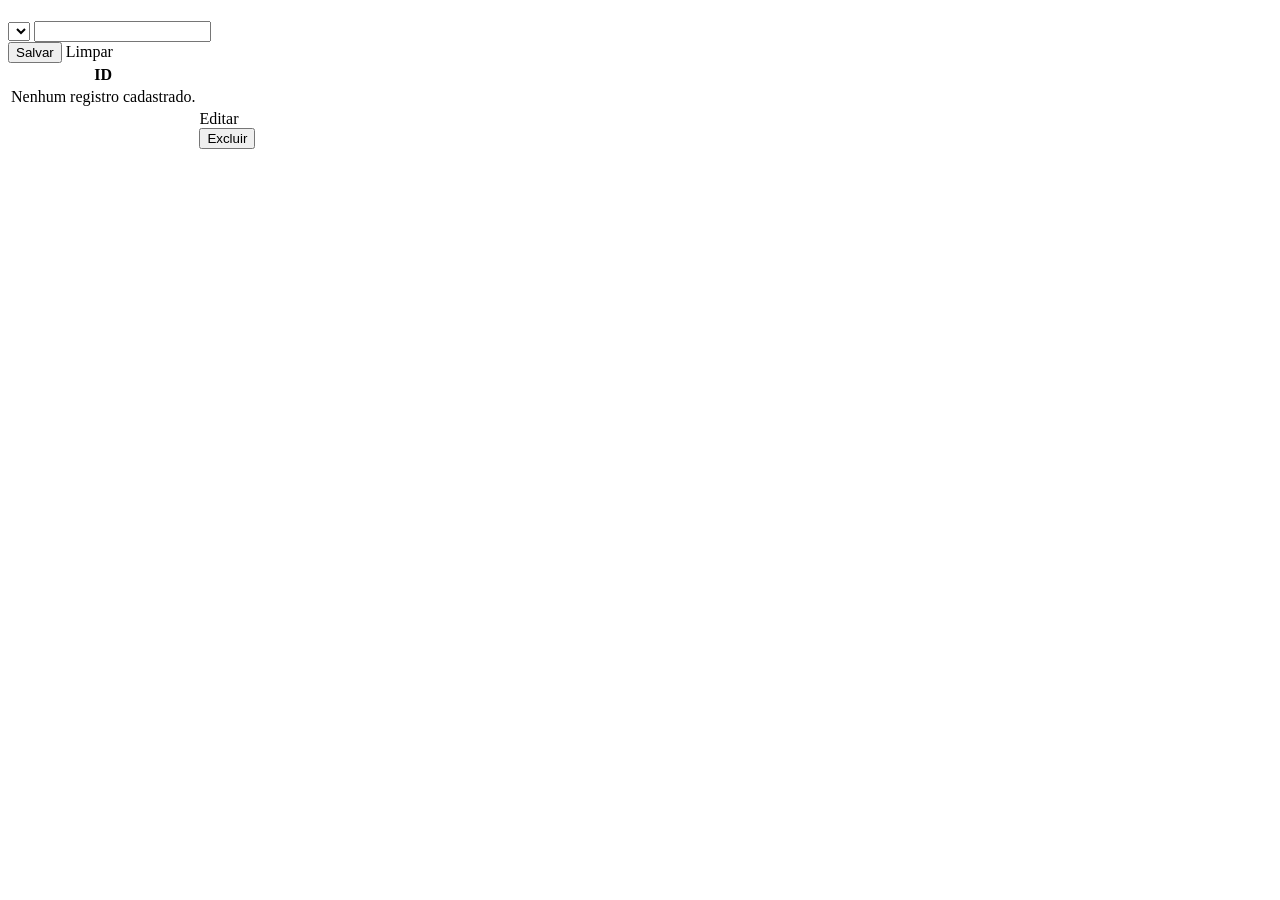
<file: src/main/resources/templates/crud.html>
<!DOCTYPE html>
<html lang="pt-BR" xmlns:th="http://www.thymeleaf.org">
<head>
  <meta charset="UTF-8">
  <meta name="viewport" content="width=device-width, initial-scale=1">
  <title th:text="${titulo} + ' - OficinaFlow'">OficinaFlow</title>
  <link rel="stylesheet" th:href="@{/style.css}">
</head>
<body>
<nav th:replace="~{fragments :: nav}"></nav>
<main>
  <div class="topo"><h1 th:text="${titulo}"></h1></div>
  <div class="msg ok" th:if="${ok}" th:text="${ok}"></div>
  <div class="msg erro" th:if="${erro}" th:text="${erro}"></div>
  <div class="msg alerta" th:if="${alerta}" th:text="${alerta}"></div>

  <form method="post" th:action="@{/{b}/salvar(b=${base})}" class="card form">
    <input type="hidden" name="id" th:value="${id}">
    <label th:each="c, st : ${campos}">
      <span th:text="${c.rotulo} + (${c.obrigatorio} ? ' *' : '')"></span>
      <select th:if="${c.opcoes != null}" th:name="${c.nome}" th:required="${c.obrigatorio}">
        <option value=""></option>
        <option th:each="o : ${c.opcoes}" th:value="${o}" th:text="${o}" th:selected="${o == valores[st.index]}"></option>
      </select>
      <input th:unless="${c.opcoes != null}" th:name="${c.nome}" th:value="${valores[st.index]}"
             th:required="${c.obrigatorio}">
    </label>
    <div class="acoes">
      <button type="submit" th:text="${id == 0} ? 'Cadastrar' : 'Salvar alterações'">Salvar</button>
      <a class="btn sec" th:href="@{/{b}(b=${base})}">Limpar</a>
    </div>
  </form>

  <div class="card tabela">
    <table>
      <tr>
        <th>ID</th>
        <th th:each="c : ${campos}" th:text="${c.rotulo}"></th>
        <th></th>
      </tr>
      <tr th:if="${#lists.isEmpty(linhas)}"><td th:colspan="${#lists.size(campos) + 2}">Nenhum registro cadastrado.</td></tr>
      <tr th:each="l : ${linhas}">
        <td th:each="v : ${l}" th:text="${v}"></td>
        <td>
          <div class="acoes">
            <a class="btn sec small" th:href="@{/{b}/{i}(b=${base},i=${l[0]})}">Editar</a>
            <form method="post" th:action="@{/{b}/{i}/excluir(b=${base},i=${l[0]})}" class="inline"
                  onsubmit="return confirm('Excluir o registro?')">
              <button type="submit" class="danger small">Excluir</button>
            </form>
          </div>
        </td>
      </tr>
    </table>
  </div>
</main>
</body>
</html>
</file>
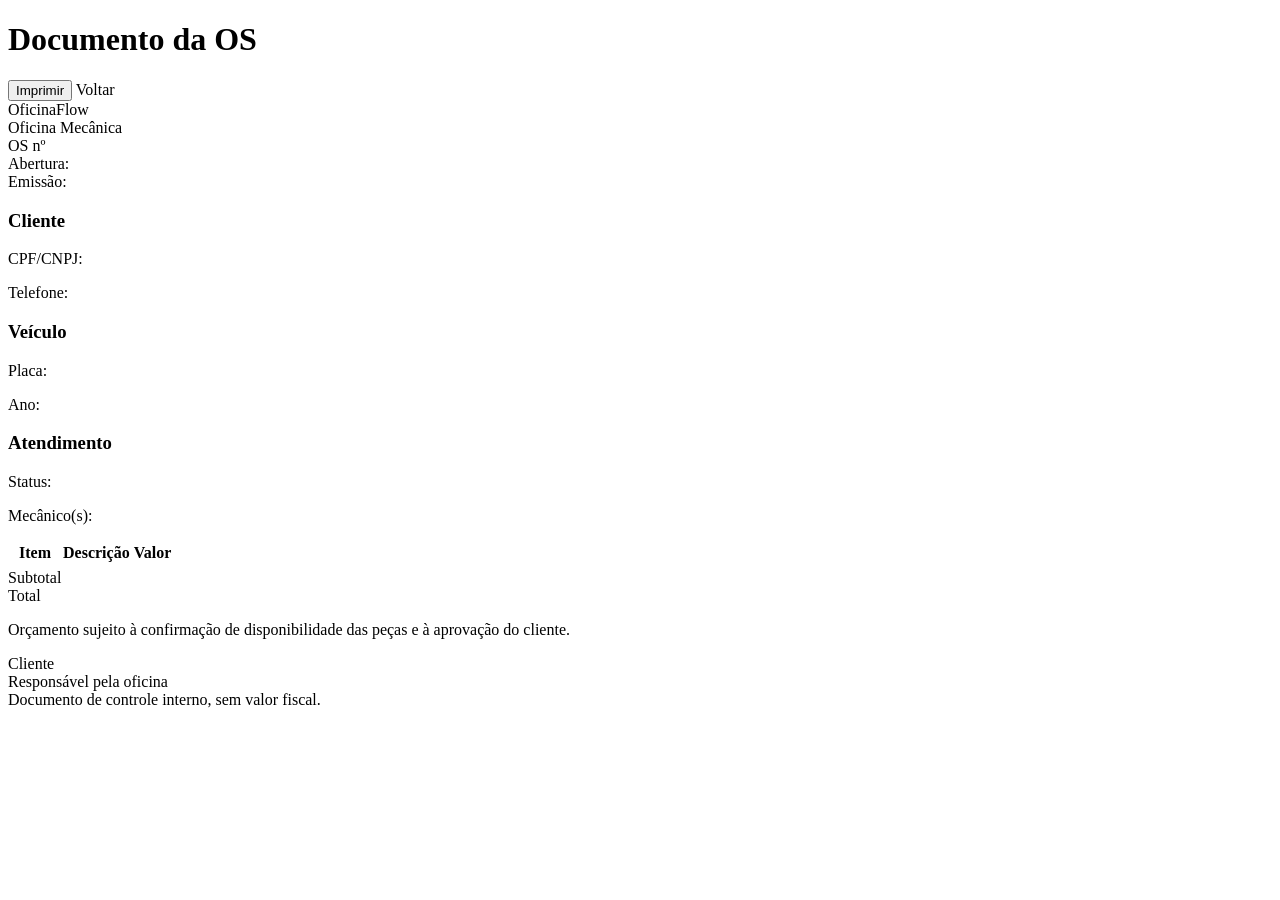
<file: src/main/resources/templates/doc.html>
<!DOCTYPE html>
<html lang="pt-BR" xmlns:th="http://www.thymeleaf.org">
<head>
  <meta charset="UTF-8">
  <meta name="viewport" content="width=device-width, initial-scale=1">
  <title th:text="${titulo != null ? titulo : 'Documento'} + ' - OficinaFlow'">Documento - OficinaFlow</title>
  <link rel="stylesheet" th:href="@{/style.css}">
</head>
<body>
<nav th:replace="~{fragments :: nav}"></nav>
<main>
  <div class="topo sem-impressao">
    <h1>Documento da OS</h1>
    <div class="acoes">
      <button type="button" onclick="window.print()">Imprimir</button>
      <a class="btn sec" th:href="@{/os}">Voltar</a>
    </div>
  </div>
  <div class="msg erro" th:if="${erro}" th:text="${erro}"></div>

  <article class="documento" th:if="${os}">
    <header class="doc-cab">
      <div>
        <div class="doc-marca">OficinaFlow</div>
        <div class="doc-sub">Oficina Mecânica</div>
      </div>
      <div class="doc-id">
        <div class="doc-titulo" th:text="${titulo}"></div>
        <div>OS nº <strong th:text="${os.id}"></strong></div>
        <div>Abertura: <span th:text="${#temporals.format(os.dataAbertura, 'dd/MM/yyyy')}"></span></div>
        <div>Emissão: <span th:text="${#temporals.format(#temporals.createToday(), 'dd/MM/yyyy')}"></span></div>
      </div>
    </header>

    <section class="doc-dados">
      <div>
        <h3>Cliente</h3>
        <p><strong th:text="${os.cliente.nome}"></strong></p>
        <p>CPF/CNPJ: <span th:text="${os.cliente.cpfCnpj}"></span></p>
        <p th:if="${os.cliente.telefone != null and !#strings.isEmpty(os.cliente.telefone)}">Telefone: <span th:text="${os.cliente.telefone}"></span></p>
        <p th:if="${os.cliente.endereco != null and !#strings.isEmpty(os.cliente.endereco)}" th:text="${os.cliente.endereco}"></p>
      </div>
      <div>
        <h3>Veículo</h3>
        <p><strong th:text="${os.veiculo.marca} + ' ' + ${os.veiculo.modelo}"></strong></p>
        <p>Placa: <span th:text="${os.veiculo.placa}"></span></p>
        <p th:if="${os.veiculo.ano > 0}">Ano: <span th:text="${os.veiculo.ano}"></span></p>
      </div>
      <div>
        <h3>Atendimento</h3>
        <p>Status: <strong th:text="${os.status.descricao}"></strong></p>
        <p>Mecânico(s): <span th:text="${#strings.listJoin(os.mecanicos.![nome], ', ')}"></span></p>
      </div>
    </section>

    <table class="doc-itens">
      <tr><th style="width:48px">Item</th><th>Descrição</th><th class="dir">Valor</th></tr>
      <tr th:each="i, st : ${os.itens}">
        <td th:text="${st.count}"></td>
        <td th:text="${i.descricao}"></td>
        <td class="dir" th:text="'R$ ' + ${#numbers.formatDecimal(i.calcularValor(), 1, 'POINT', 2, 'COMMA')}"></td>
      </tr>
    </table>

    <div class="doc-totais">
      <div class="l"><span>Subtotal</span>
        <span th:text="'R$ ' + ${#numbers.formatDecimal(os.calcularSubtotal(), 1, 'POINT', 2, 'COMMA')}"></span></div>
      <div class="l"><span th:text="'Desconto (' + ${os.politicaDesconto.nome} + ')'"></span>
        <span th:text="'- R$ ' + ${#numbers.formatDecimal(os.calcularDesconto(), 1, 'POINT', 2, 'COMMA')}"></span></div>
      <div class="l total"><span>Total</span>
        <span th:text="'R$ ' + ${#numbers.formatDecimal(os.calcularValorTotal(), 1, 'POINT', 2, 'COMMA')}"></span></div>
    </div>

    <p class="doc-obs" th:unless="${nota}">
      Orçamento sujeito à confirmação de disponibilidade das peças e à aprovação do cliente.
    </p>

    <div class="doc-assinaturas" th:if="${nota}">
      <div><div class="linha-ass"></div>Cliente</div>
      <div><div class="linha-ass"></div>Responsável pela oficina</div>
    </div>

    <footer class="doc-rodape">Documento de controle interno, sem valor fiscal.</footer>
  </article>
</main>
</body>
</html>
</file>
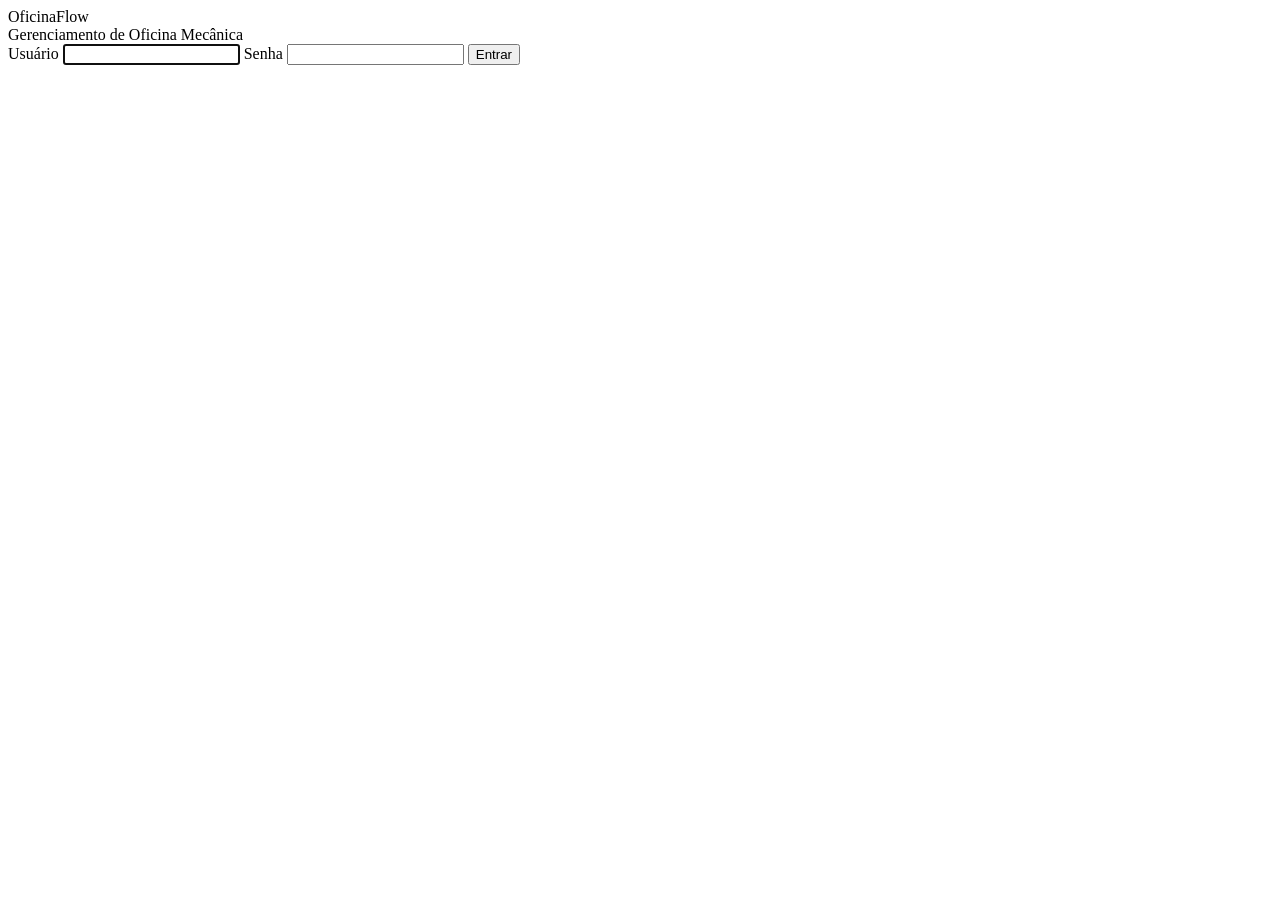
<file: src/main/resources/templates/login.html>
<!DOCTYPE html>
<html lang="pt-BR" xmlns:th="http://www.thymeleaf.org">
<head>
  <meta charset="UTF-8">
  <meta name="viewport" content="width=device-width, initial-scale=1">
  <title>Entrar - OficinaFlow</title>
  <link rel="stylesheet" th:href="@{/style.css}">
</head>
<body class="login-pagina">
<main class="login-caixa">
  <div class="login-marca">OficinaFlow</div>
  <div class="login-sub">Gerenciamento de Oficina Mecânica</div>
  <div class="msg erro" th:if="${erro}" th:text="${erro}"></div>
  <form method="post" th:action="@{/login}" class="login-form">
    <label>Usuário
      <input name="usuario" autocomplete="username" required autofocus>
    </label>
    <label>Senha
      <input name="senha" type="password" autocomplete="current-password" required>
    </label>
    <button type="submit">Entrar</button>
  </form>
</main>
</body>
</html>
</file>
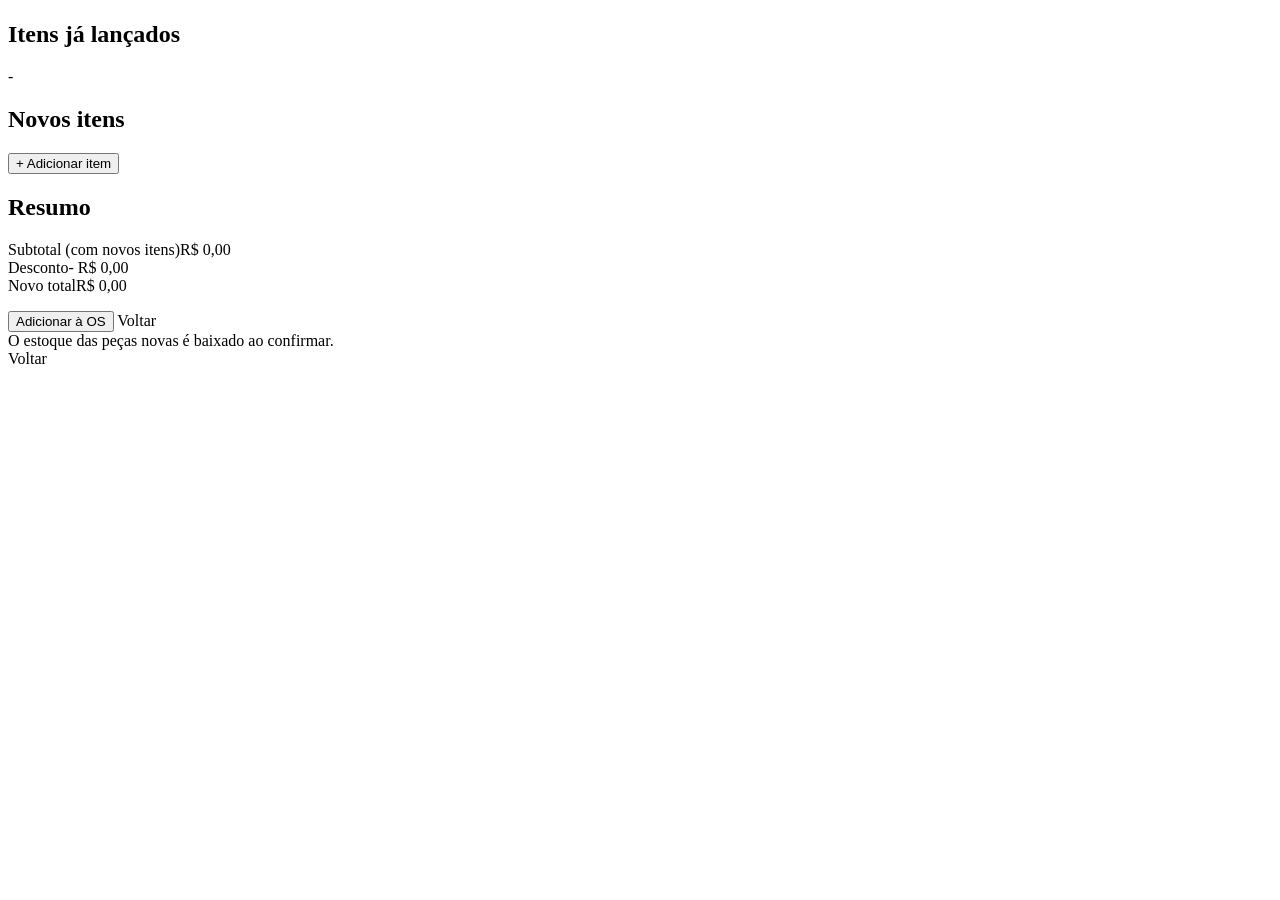
<file: src/main/resources/templates/os-itens.html>
<!DOCTYPE html>
<html lang="pt-BR" xmlns:th="http://www.thymeleaf.org">
<head>
  <meta charset="UTF-8">
  <meta name="viewport" content="width=device-width, initial-scale=1">
  <title>Adicionar itens - OficinaFlow</title>
  <link rel="stylesheet" th:href="@{/style.css}">
</head>
<body>
<nav th:replace="~{fragments :: nav}"></nav>
<main>
  <div class="topo"><h1 th:text="'Adicionar itens - OS #' + ${os != null ? os.id : ''}"></h1></div>
  <div class="msg erro" th:if="${erro}" th:text="${erro}"></div>

  <form method="post" th:if="${os}" th:action="@{/os/{i}/itens(i=${os.id})}" class="nova"
        onsubmit="return confirm('Adicionar os itens à OS? O novo total será ' + document.getElementById('total').textContent + '.')">
    <div>
      <section class="card">
        <h2>Itens já lançados</h2>
        <p>
          <strong th:text="${os.cliente.nome}"></strong> - <span th:text="${os.veiculo.placa} + ' ' + ${os.veiculo.modelo}"></span>
          <span class="badge" th:classappend="'badge-' + ${os.status.name()}" th:text="${os.status.descricao}"></span>
        </p>
        <div class="detalhe">
          <div class="l" th:each="i : ${os.itens}">
            <span th:text="${i.descricao}"></span>
            <span th:text="'R$ ' + ${#numbers.formatDecimal(i.calcularValor(), 1, 'POINT', 2, 'COMMA')}"></span>
          </div>
        </div>
      </section>

      <section class="card">
        <h2>Novos itens</h2>
        <div id="itens"></div>
        <button type="button" class="sec" onclick="addItem()">+ Adicionar item</button>
      </section>
    </div>

    <aside class="card resumo">
      <h2>Resumo</h2>
      <input type="hidden" id="base" th:value="${os.calcularSubtotal()}">
      <input type="hidden" id="desconto" th:value="${os.politicaDesconto.codigo}">
      <div class="dica" th:text="'Desconto da OS: ' + ${os.politicaDesconto.nome}"></div>
      <div class="l" style="margin-top:12px"><span>Subtotal (com novos itens)</span><span id="subtotal">R$ 0,00</span></div>
      <div class="l desc"><span>Desconto</span><span id="valorDesconto">- R$ 0,00</span></div>
      <div class="l total"><span>Novo total</span><span id="total">R$ 0,00</span></div>
      <div style="margin-top:16px" class="acoes">
        <button type="submit">Adicionar à OS</button>
        <a class="btn sec" th:href="@{/os}">Voltar</a>
      </div>
      <div class="dica">O estoque das peças novas é baixado ao confirmar.</div>
    </aside>
  </form>
  <a class="btn sec" th:unless="${os}" th:href="@{/os}">Voltar</a>

  <th:block th:replace="~{fragments :: linha}"></th:block>
</main>
<script th:src="@{/itens.js}"></script>
<script>
  if (document.getElementById('itens')) { addItem(); }
</script>
</body>
</html>
</file>
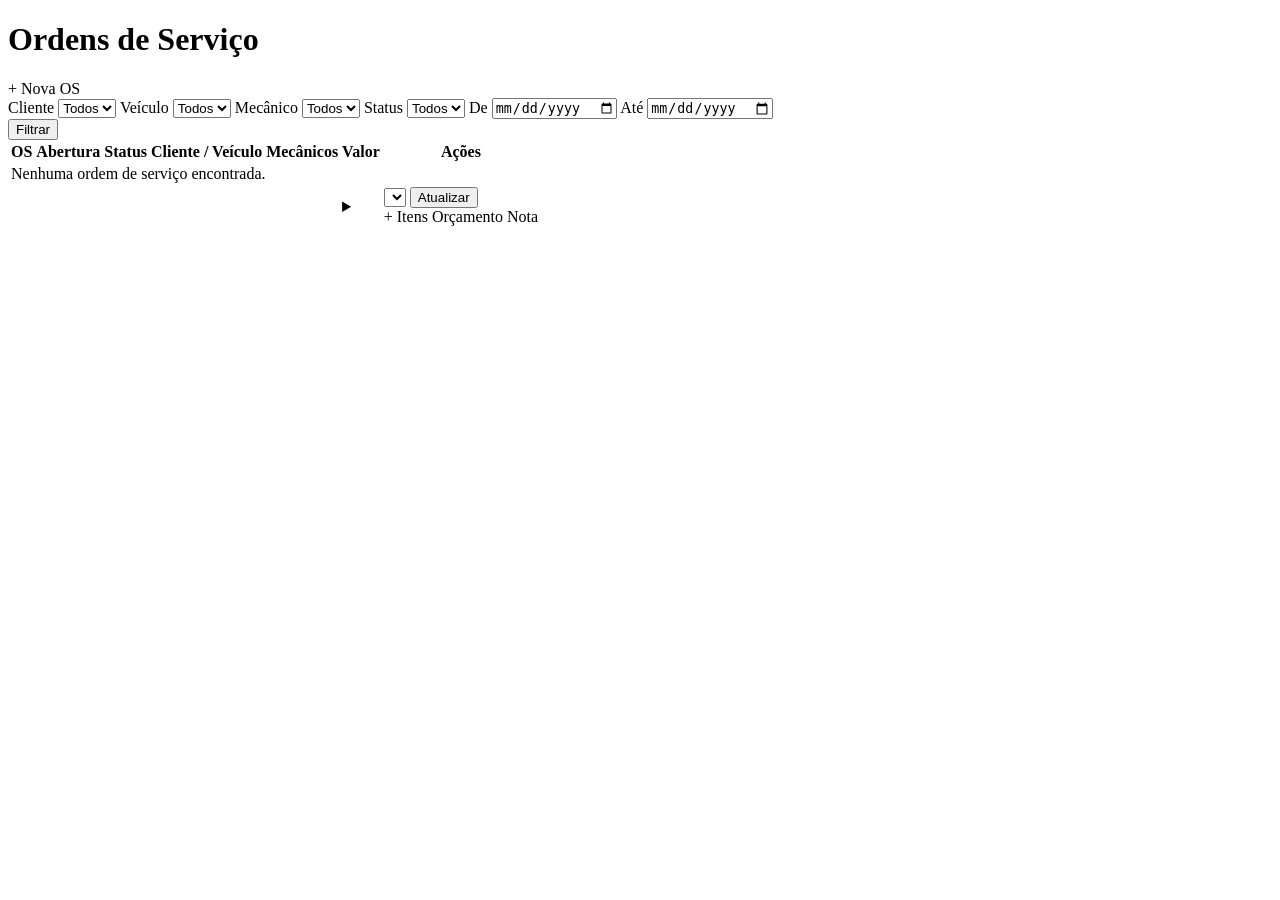
<file: src/main/resources/templates/os-lista.html>
<!DOCTYPE html>
<html lang="pt-BR" xmlns:th="http://www.thymeleaf.org">
<head>
  <meta charset="UTF-8">
  <meta name="viewport" content="width=device-width, initial-scale=1">
  <title>Ordens de Serviço - OficinaFlow</title>
  <link rel="stylesheet" th:href="@{/style.css}">
</head>
<body>
<nav th:replace="~{fragments :: nav}"></nav>
<main>
  <div class="topo">
    <h1>Ordens de Serviço</h1>
    <a class="btn" th:href="@{/os/nova}">+ Nova OS</a>
  </div>
  <div class="msg ok" th:if="${ok}" th:text="${ok}"></div>
  <div class="msg erro" th:if="${erro}" th:text="${erro}"></div>

  <form method="get" th:action="@{/os}" class="card form">
    <label>Cliente
      <select name="cliente"><option value="">Todos</option>
        <option th:each="c : ${clientes}" th:value="${c.id}" th:text="${c}"></option></select>
    </label>
    <label>Veículo
      <select name="veiculo"><option value="">Todos</option>
        <option th:each="v : ${veiculos}" th:value="${v.id}" th:text="${v}"></option></select>
    </label>
    <label>Mecânico
      <select name="mecanico"><option value="">Todos</option>
        <option th:each="m : ${mecanicos}" th:value="${m.id}" th:text="${m}"></option></select>
    </label>
    <label>Status
      <select name="status"><option value="">Todos</option>
        <option th:each="s : ${statuses}" th:value="${s.name()}" th:text="${s.descricao}"></option></select>
    </label>
    <label>De <input type="date" name="de"></label>
    <label>Até <input type="date" name="ate"></label>
    <div><button type="submit">Filtrar</button></div>
  </form>

  <div class="card tabela">
    <table>
      <tr><th>OS</th><th>Abertura</th><th>Status</th><th>Cliente / Veículo</th><th>Mecânicos</th>
        <th>Valor</th><th>Ações</th></tr>
      <tr th:if="${#lists.isEmpty(ordens)}"><td colspan="7">Nenhuma ordem de serviço encontrada.</td></tr>
      <tr th:each="os : ${ordens}">
        <td th:text="'#' + ${os.id}"></td>
        <td th:text="${#temporals.format(os.dataAbertura, 'dd/MM/yyyy')}"></td>
        <td><span class="badge" th:classappend="'badge-' + ${os.status.name()}" th:text="${os.status.descricao}"></span></td>
        <td><strong th:text="${os.cliente.nome}"></strong><br>
          <span th:text="${os.veiculo.placa} + ' - ' + ${os.veiculo.modelo}"></span></td>
        <td th:text="${#strings.listJoin(os.mecanicos.![nome], ', ')}"></td>
        <td>
          <details>
            <summary th:text="'R$ ' + ${#numbers.formatDecimal(os.calcularValorTotal(), 1, 'POINT', 2, 'COMMA')}"></summary>
            <div class="detalhe">
              <div class="l" th:each="i : ${os.itens}">
                <span th:text="${i.descricao}"></span>
                <span th:text="'R$ ' + ${#numbers.formatDecimal(i.calcularValor(), 1, 'POINT', 2, 'COMMA')}"></span>
              </div>
              <div class="l tot"><span>Subtotal</span>
                <span th:text="'R$ ' + ${#numbers.formatDecimal(os.calcularSubtotal(), 1, 'POINT', 2, 'COMMA')}"></span></div>
              <div class="l"><span th:text="'Desconto: ' + ${os.politicaDesconto.nome}"></span>
                <span th:text="'- R$ ' + ${#numbers.formatDecimal(os.calcularDesconto(), 1, 'POINT', 2, 'COMMA')}"></span></div>
              <div class="l tot"><span>Total</span>
                <span th:text="'R$ ' + ${#numbers.formatDecimal(os.calcularValorTotal(), 1, 'POINT', 2, 'COMMA')}"></span></div>
            </div>
          </details>
        </td>
        <td>
          <div class="acoes">
            <form method="post" th:action="@{/os/{i}/status(i=${os.id})}" class="inline acoes">
              <select name="status">
                <option th:each="s : ${statuses}" th:value="${s.name()}" th:text="${s.descricao}"
                        th:selected="${s == os.status}"></option>
              </select>
              <button type="submit" class="small">Atualizar</button>
            </form>
            <a class="btn sec small" th:if="${os.status.name() == 'ABERTA' or os.status.name() == 'EM_ANDAMENTO'}"
               th:href="@{/os/{i}/itens(i=${os.id})}">+ Itens</a>
            <a class="btn sec small" th:href="@{/os/{i}/orcamento(i=${os.id})}">Orçamento</a>
            <a class="btn sec small" th:href="@{/os/{i}/nota(i=${os.id})}">Nota</a>
          </div>
        </td>
      </tr>
    </table>
  </div>
</main>
</body>
</html>
</file>
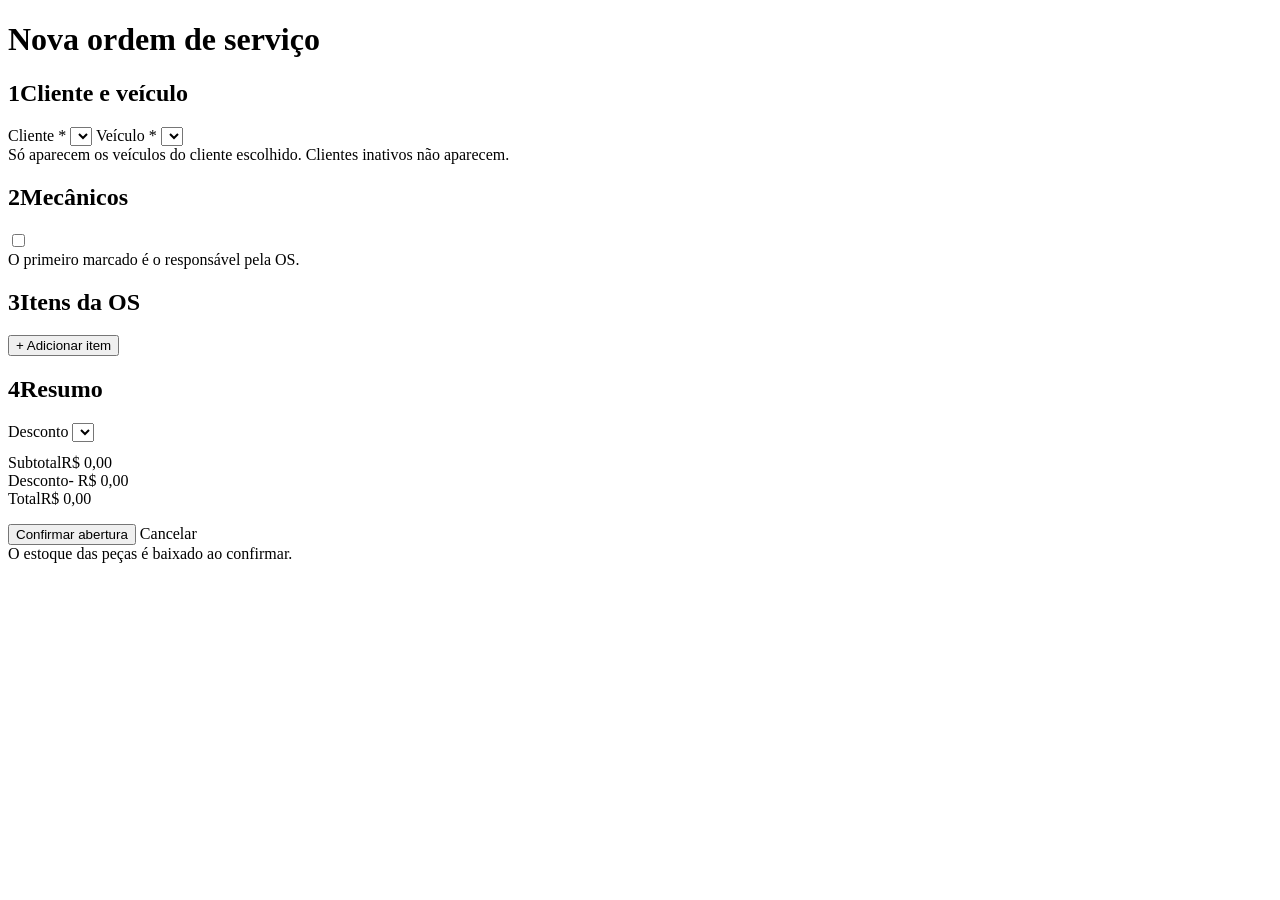
<file: src/main/resources/templates/os-nova.html>
<!DOCTYPE html>
<html lang="pt-BR" xmlns:th="http://www.thymeleaf.org">
<head>
  <meta charset="UTF-8">
  <meta name="viewport" content="width=device-width, initial-scale=1">
  <title>Nova OS - OficinaFlow</title>
  <link rel="stylesheet" th:href="@{/style.css}">
</head>
<body>
<nav th:replace="~{fragments :: nav}"></nav>
<main>
  <div class="topo"><h1>Nova ordem de serviço</h1></div>
  <div class="msg erro" th:if="${erro}" th:text="${erro}"></div>

  <form method="post" th:action="@{/os}" class="nova"
        onsubmit="return confirm('Confirmar a abertura da OS no valor de ' + document.getElementById('total').textContent + '?')">
    <div>
      <section class="card">
        <h2><span class="passo">1</span>Cliente e veículo</h2>
        <div class="grid">
          <label>Cliente *
            <select name="cliente" id="cliente" required>
              <option value=""></option>
              <option th:each="c : ${clientes}" th:value="${c.id}" th:text="${c}"></option>
            </select>
          </label>
          <label>Veículo *
            <select name="veiculo" id="veiculo" required>
              <option value=""></option>
              <option th:each="v : ${veiculos}" th:value="${v.id}" th:text="${v}"
                      th:attr="data-cliente=${v.proprietario.id}"></option>
            </select>
          </label>
        </div>
        <div class="dica">Só aparecem os veículos do cliente escolhido. Clientes inativos não aparecem.</div>
      </section>

      <section class="card">
        <h2><span class="passo">2</span>Mecânicos</h2>
        <div class="checks">
          <label class="check" th:each="m : ${mecanicos}">
            <input type="checkbox" name="mecanico" th:value="${m.id}"> <span th:text="${m}"></span>
          </label>
        </div>
        <div class="dica">O primeiro marcado é o responsável pela OS.</div>
      </section>

      <section class="card">
        <h2><span class="passo">3</span>Itens da OS</h2>
        <div id="itens"></div>
        <button type="button" class="sec" onclick="addItem()">+ Adicionar item</button>
      </section>
    </div>

    <aside class="card resumo">
      <h2><span class="passo">4</span>Resumo</h2>
      <label>Desconto
        <select name="desconto" id="desconto">
          <option th:each="p : ${politicas}" th:value="${p.codigo}" th:text="${p.nome}"></option>
        </select>
      </label>
      <div class="l" style="margin-top:12px"><span>Subtotal</span><span id="subtotal">R$ 0,00</span></div>
      <div class="l desc"><span>Desconto</span><span id="valorDesconto">- R$ 0,00</span></div>
      <div class="l total"><span>Total</span><span id="total">R$ 0,00</span></div>
      <div style="margin-top:16px" class="acoes">
        <button type="submit">Confirmar abertura</button>
        <a class="btn sec" th:href="@{/os}">Cancelar</a>
      </div>
      <div class="dica">O estoque das peças é baixado ao confirmar.</div>
    </aside>
  </form>

  <th:block th:replace="~{fragments :: linha}"></th:block>
</main>
<script th:src="@{/itens.js}"></script>
<script>
  const cliente = document.getElementById('cliente'), veiculo = document.getElementById('veiculo');
  function filtrar() {
    for (const o of veiculo.options) { o.hidden = o.disabled = !!o.value && o.dataset.cliente !== cliente.value; }
    veiculo.value = '';
  }
  cliente.onchange = filtrar;
  document.getElementById('desconto').onchange = recalcular;
  filtrar();
  addItem();
</script>
</body>
</html>
</file>
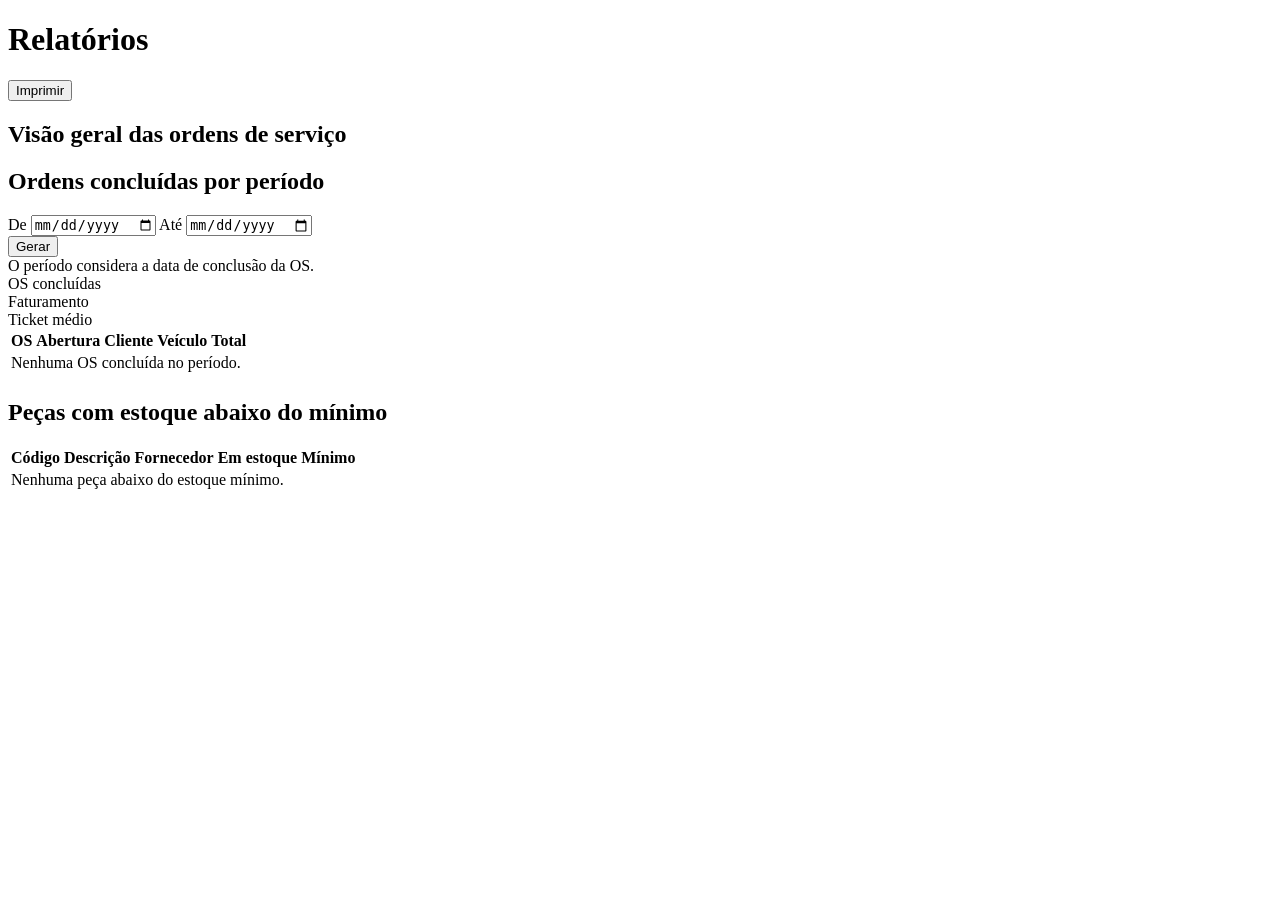
<file: src/main/resources/templates/relatorios.html>
<!DOCTYPE html>
<html lang="pt-BR" xmlns:th="http://www.thymeleaf.org">
<head>
  <meta charset="UTF-8">
  <meta name="viewport" content="width=device-width, initial-scale=1">
  <title>Relatórios - OficinaFlow</title>
  <link rel="stylesheet" th:href="@{/style.css}">
</head>
<body>
<nav th:replace="~{fragments :: nav}"></nav>
<main>
  <div class="topo sem-impressao">
    <h1>Relatórios</h1>
    <button type="button" onclick="window.print()">Imprimir</button>
  </div>
  <div class="msg erro" th:if="${erro}" th:text="${erro}"></div>

  <h2>Visão geral das ordens de serviço</h2>
  <div class="kpis">
    <div class="kpi" th:each="e : ${porStatus}">
      <span class="badge" th:classappend="'badge-' + ${e.key.name()}" th:text="${e.key.descricao}"></span>
      <div class="kpi-valor" th:text="${e.value}"></div>
    </div>
  </div>

  <h2>Ordens concluídas por período</h2>
  <form method="get" th:action="@{/relatorios}" class="card form sem-impressao">
    <label>De <input type="date" name="de" th:value="${de}"></label>
    <label>Até <input type="date" name="ate" th:value="${ate}"></label>
    <div><button type="submit">Gerar</button></div>
  </form>
  <div class="dica">O período considera a data de conclusão da OS.</div>

  <div class="kpis">
    <div class="kpi"><span>OS concluídas</span><div class="kpi-valor" th:text="${#lists.size(concluidas)}"></div></div>
    <div class="kpi"><span>Faturamento</span>
      <div class="kpi-valor" th:text="'R$ ' + ${#numbers.formatDecimal(faturamento, 1, 'POINT', 2, 'COMMA')}"></div></div>
    <div class="kpi"><span>Ticket médio</span>
      <div class="kpi-valor" th:text="'R$ ' + ${#numbers.formatDecimal(ticket, 1, 'POINT', 2, 'COMMA')}"></div></div>
  </div>

  <div class="card tabela">
    <table>
      <tr><th>OS</th><th>Abertura</th><th>Cliente</th><th>Veículo</th><th class="dir">Total</th></tr>
      <tr th:if="${#lists.isEmpty(concluidas)}"><td colspan="5">Nenhuma OS concluída no período.</td></tr>
      <tr th:each="os : ${concluidas}">
        <td th:text="'#' + ${os.id}"></td>
        <td th:text="${#temporals.format(os.dataAbertura, 'dd/MM/yyyy')}"></td>
        <td th:text="${os.cliente.nome}"></td>
        <td th:text="${os.veiculo.placa} + ' - ' + ${os.veiculo.modelo}"></td>
        <td class="dir" th:text="'R$ ' + ${#numbers.formatDecimal(os.calcularValorTotal(), 1, 'POINT', 2, 'COMMA')}"></td>
      </tr>
    </table>
  </div>

  <h2>Peças com estoque abaixo do mínimo</h2>
  <div class="card tabela">
    <table>
      <tr><th>Código</th><th>Descrição</th><th>Fornecedor</th><th class="dir">Em estoque</th><th class="dir">Mínimo</th></tr>
      <tr th:if="${#lists.isEmpty(abaixoMinimo)}"><td colspan="5">Nenhuma peça abaixo do estoque mínimo.</td></tr>
      <tr th:each="p : ${abaixoMinimo}">
        <td th:text="${p.codigo}"></td>
        <td th:text="${p.descricao}"></td>
        <td th:text="${p.fornecedor}"></td>
        <td class="dir" th:text="${p.quantidade}"></td>
        <td class="dir" th:text="${p.estoqueMinimo}"></td>
      </tr>
    </table>
  </div>
</main>
</body>
</html>
</file>
